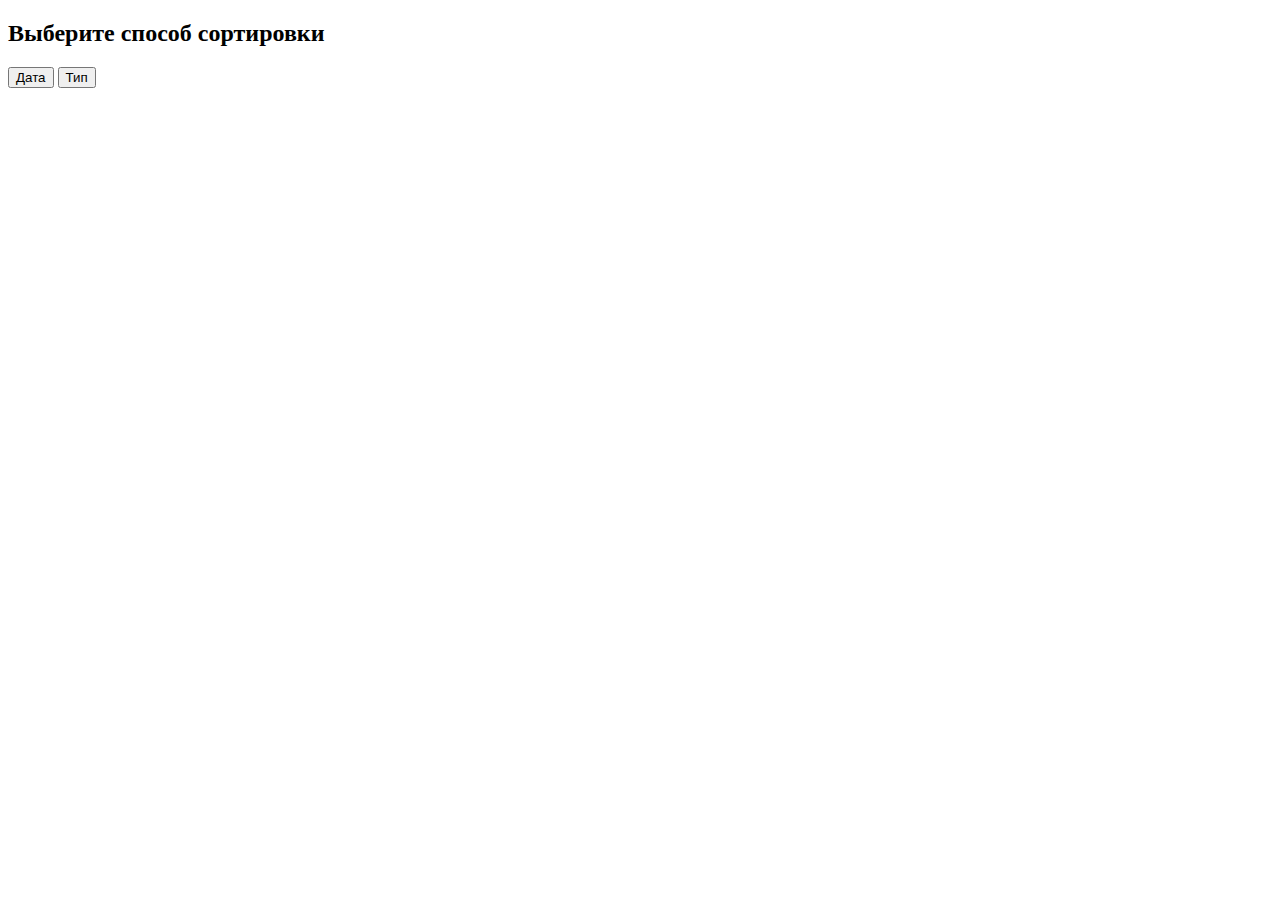
<file: templates/index.html>
<!DOCTYPE html>
<html lang="en">
<head>
    <meta charset="UTF-8">
    <title>logs</title>
</head>
<body>
<h2>Выберите способ сортировки</h2>
<form action="" method="post">
    <button type="submit" name="button" value="Date">Дата</button>
    <button type="submit" name="button" value="Type">Тип</button>
</form>
</body>
</file>
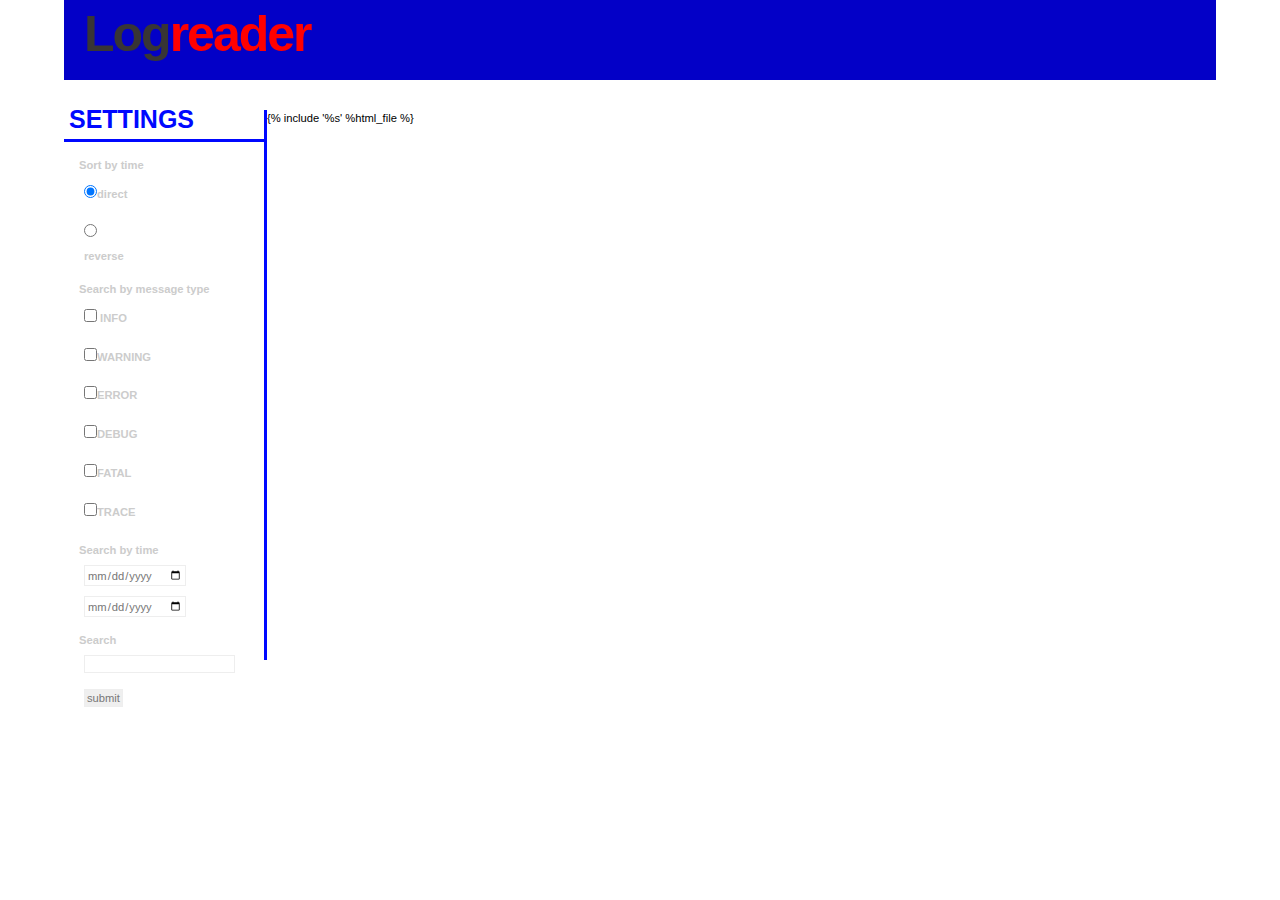
<file: vkomissarova/templates/downloads.html>
<!DOCTYPE html PUBLIC "-//W3C//DTD XHTML 1.0 Strict//EN" "http://www.w3.org/TR/xhtml1/DTD/xhtml1-strict.dtd">
<html xmlns="http://www.w3.org/1999/xhtml" xml:lang="en" lang="en">
<head>
<meta http-equiv="Content-Type" content="text/html; charset=iso-8859-1" />
<link rel='stylesheet' href="../static/style.css" type="text/css"/>

<script type=text/javascript> $(function() { $("#mybutton").click(function (event) { $.getJSON('/download', { },
  function(data) { }); return false; }); }); 
  </script> 
<script src="https://cdnjs.cloudflare.com/ajax/libs/jquery/3.3.1/jquery.min.js"></script>
<title>LogReader</title>
</head>
<body>
<div id="wrap">
  <div id="header">
    <h1 id="logo">Log<span class="gray">reader</span></h1>
  </div>
  <div id="content-wrap">
    <div id="sidebar" >
      
      <h2 class="clear">Settings</h2>
      <ul class="sidemenu">
        <form  method="post">
          <li><a>Sort by time
            <p><label><input name='timesort' type='radio' value='direct' id ='direct'  checked>direct</label></p>
            <p><label><input name='timesort' type='radio' value='reverse' id='reverse' ></label>reverse</p>
          </a></li>
          <li><a >Search by message type
              <p><label><input type="checkbox" name='typesort' value="Info" id='stat' > INFO</label></p>
              <p><label><input type="checkbox" name='typesort' value="Warning" id='stat' >WARNING</label></p>
              <p><label><input type="checkbox" name='typesort' value="Error" id='stat'>ERROR</label></p>
              <p><label><input type="checkbox" name='typesort' value="Debug" id='6' >DEBUG</label></p>
              <p><label><input type="checkbox" name='typesort' value="Fatal" id='7' >FATAL</label></p>
              <p><label><input type="checkbox" name='typesort' value="Trace" id='8'>TRACE</label></p>
              
          </a></li>
          <li><a >Search by time
              <p><input type="date" name='time' value="from" id='9' onkeyup='saveValue(this);'></p>
              <p><input type="date" name='time' value="to" id='10' onkeyup='saveValue(this);'></p>        
          </a></li>
         
          <li>
            <a> Search
                <p>
                    <input name="search_query" class="textbox" type="text" />
                  </p>
            </a>
          </li>
          <li>
              <p><input id='mybutton' type='submit'value='submit'>
              </p>
          </li>
        </form>
      </ul>
      
    </div>
    <div id="main"> <a name="TemplateInfo"></a>
      <div class="box">
        
        {% include '%s' %html_file %}
        
      </div>
      
    </div>
    <br />
  </div>
</div>

</body>

</script>
</html>
</file>
<file: vkomissarova/static/style.css>
/********************************************
   AUTHOR:  			Erwin Aligam 
   WEBSITE:   			http://www.styleshout.com/
	TEMPLATE NAME: 	Azulmedia
   TEMPLATE CODE: 	S-0008
   VERSION:          2.0          	
 *******************************************/ 
 
/********************************************
   HTML ELEMENTS
********************************************/ 

/* top elements */
* { 
	padding: 0; margin: 0;
}
body {
	margin: 0; 	padding: 0;
	font: normal .70em/1.6em Verdana, Tahoma, sans-serif;
	color: rgb(0, 0, 0);
	background: white;
	text-align: center;	
}
/* links */
tbody tr:hover{
	background: rgb(172, 169, 169);
	color:rgb(0, 0, 0)
}


/* headers */
h1, h2, h3 {
	font: normal 1.3em 'Trebuchet MS', Arial, Sans-serif;
	color: rgb(56, 53, 53);	
}
h1 { font-size: 1.6em; } 
h2 { font-size: 1.4em; text-transform:uppercase; font-weight: bold;}
h3 { font-size: 1.3em; font-weight: bold; }

p, h1, h2, h3 {
	margin: 0;
	padding: 5px 5px;
}

ul, ol {
	margin: 10px 30px;
	padding: 0 15px;
	color: #FFF;
}

/* images */

but { 
	background: rgb(3, 0, 199);
	text-align: center;
	height: 80px;
	width: 100px;
}
bbb {
	font: bolder 50px 'Trebuchet MS', Arial, Sans-serif;
}

/* form elements */
form {
	margin: 10px 15px; 
	padding: 0;
	background: rgb(255, 255, 255);	
}
label {
	display:block;
	font-weight:bold;
	margin:5px 0;
}
input {
	padding: 2px;
	border:1px solid #eee;
	font: normal 1em Verdana, sans-serif;
	color:#777;
}
textarea {
	width: 250px;
	padding:2px;
	font: normal 1em Verdana, sans-serif;
	border:1px solid #eee;
	height:100px;
	display:block;
	color:#777;
}
input.button { 
	margin: 0; 
	font: bold 1em Arial, Sans-serif; 
	border: 1px solid #CCC;
	background: #FFF; 
	padding: 2px 3px; 
	color: #333;	
}

/* search form */
.searchform form{
	background-color: transparent;
	border: none;
	margin: 0; padding: 0;
}
.searchform input.textbox { 
	margin: 0; 
	width: 145px;
	border: 1px solid rgb(0, 8, 255); 
	background: #FFF;
	color: #333; 
	height: 14px;
	vertical-align: top;
}
.searchform input.button { 
	margin: 0; 
	padding: 2px 3px; 
	font: bold 12px Arial, Sans-serif; 
	background: #FFF;
	border: 1px solid rgb(0, 8, 255);
	color: #333;	
	width: 65px;
	vertical-align: top;
}

/***********************
	  LAYOUT
************************/
#wrap {
	background: rgb(255, 255, 255); 
	margin: 0px auto 0 auto;	
	text-align: left;		
	
	border-width: 1px 1px 5px 1px;	
}	
#wrap, #footer-wrap {
	width: 90%;
	height: 100%;
}

/* header */
#header {
	position: relative;
	height: 80px;	
	background: rgb(3, 0, 199);
	
}
#header h1#logo {
	position: absolute;
	top: 5px; left: 20px;
	margin: 0; padding: 0;
	font: bolder 50px 'Trebuchet MS', Arial, Sans-serif;
	letter-spacing: -2px;	
}
#header h2#slogan {
	position: absolute;
	top: 50px; left: 65px;
	color: #FFF;
	text-indent: 0px;
	font: bold 12px Tahoma, 'Trebuchet MS', Sans-serif; 
	text-transform: none;	
}

/* content-wrap */
#content-wrap {
	clear: both;
	margin: 0; padding: 0;			
}

/* box */
.box {
	height: 550px;
	margin: 10px 15px;			
	border-left: 3px solid rgb(0, 8, 255);	 	
	background-color: rgb(255, 255, 255);	
	color: rgb(0, 0, 0)
}

/* main */
#main {
	margin: 0 0 0 180px;		
	padding-top: 20px;
	
}
#main .box {
	margin-left: 0;
	overflow-y: scroll;
}
#click{
	color: red;
}
/* sidebar */
#sidebar {
	float: left;
	width: 200px;
	margin: 0;
	padding-top: 20px; 
	
}
#sidebar ul.sidemenu {
	margin: 0 0 0 0px; padding: 0;	
	background: #ffffff;		
	

}
#sidebar ul.sidemenu li {
	display: inline;
	list-style: none;		
}
#sidebar ul.sidemenu li a {
  display: block;	
  padding: 5px 10px 5px 0px;   
  text-decoration: none;
  color: #CCC;
  font-weight: bold;  
} 
#sidebar ul.sidemenu li a:hover {
  color: #333;
  background: #A0A0A0;  
}

/* Footer */
#footer-wrap { 
	clear: both; 
	color: rgb(0, 8, 255); 
	background: #000; 
	margin: 0 auto; 
	padding: 0; 
	font-size: 88%;  		
}
#footer-wrap a { 
	text-decoration: none; 
	font-weight: bold;	
	color: #FFF;
}
#footer-wrap .footer-left{
	float: left;
	width: 65%;	
	padding-bottom: 20px;	
}
#footer-wrap .footer-right{
	float: right;
	width: 30%;			
	padding-bottom: 20px;
}

/* menu tabs */
#header ul {
	position: absolute;
	top: 20px; right: 20px;
	margin:0; padding: 0;
   list-style:none;
	font: bold 1.3em  'Trebuchet MS', Tahoma, verdana,  sans-serif;	
	height: 2.3em;
}
#header li {
   display:inline;
   margin:0; padding:0;
}
#header a {
	float: left;
   margin:0;
   padding:3px 10px 2px 10px;
   text-decoration:none;	
	color: #CCC;
}
#header a:hover {
	border-top: 5px solid #CCC;	
}
#header #current a {
   color: #FFF;
	border-top: 5px solid #FFF;
}
/* end menu tabs */

/* alignment classes */
.float-left  { float: left; }
.float-right {	float: right; }
.align-left  {	text-align: left; }
.align-right {	text-align: right; }

/* additional classes */
.clear {	
	color: rgb(0, 8, 255);
	font: bolder 25px 'Trebuchet MS', Arial, Sans-serif;
	border-bottom:3px solid rgb(0, 8, 255)
 }
.gray  {	color: rgb(255, 0, 0); }
.comments { 
	text-align: right; 
	padding: 7px 15px;
	margin: 20px 15px 15px 15px;
	background: #0A1646;	 
}
</file>
